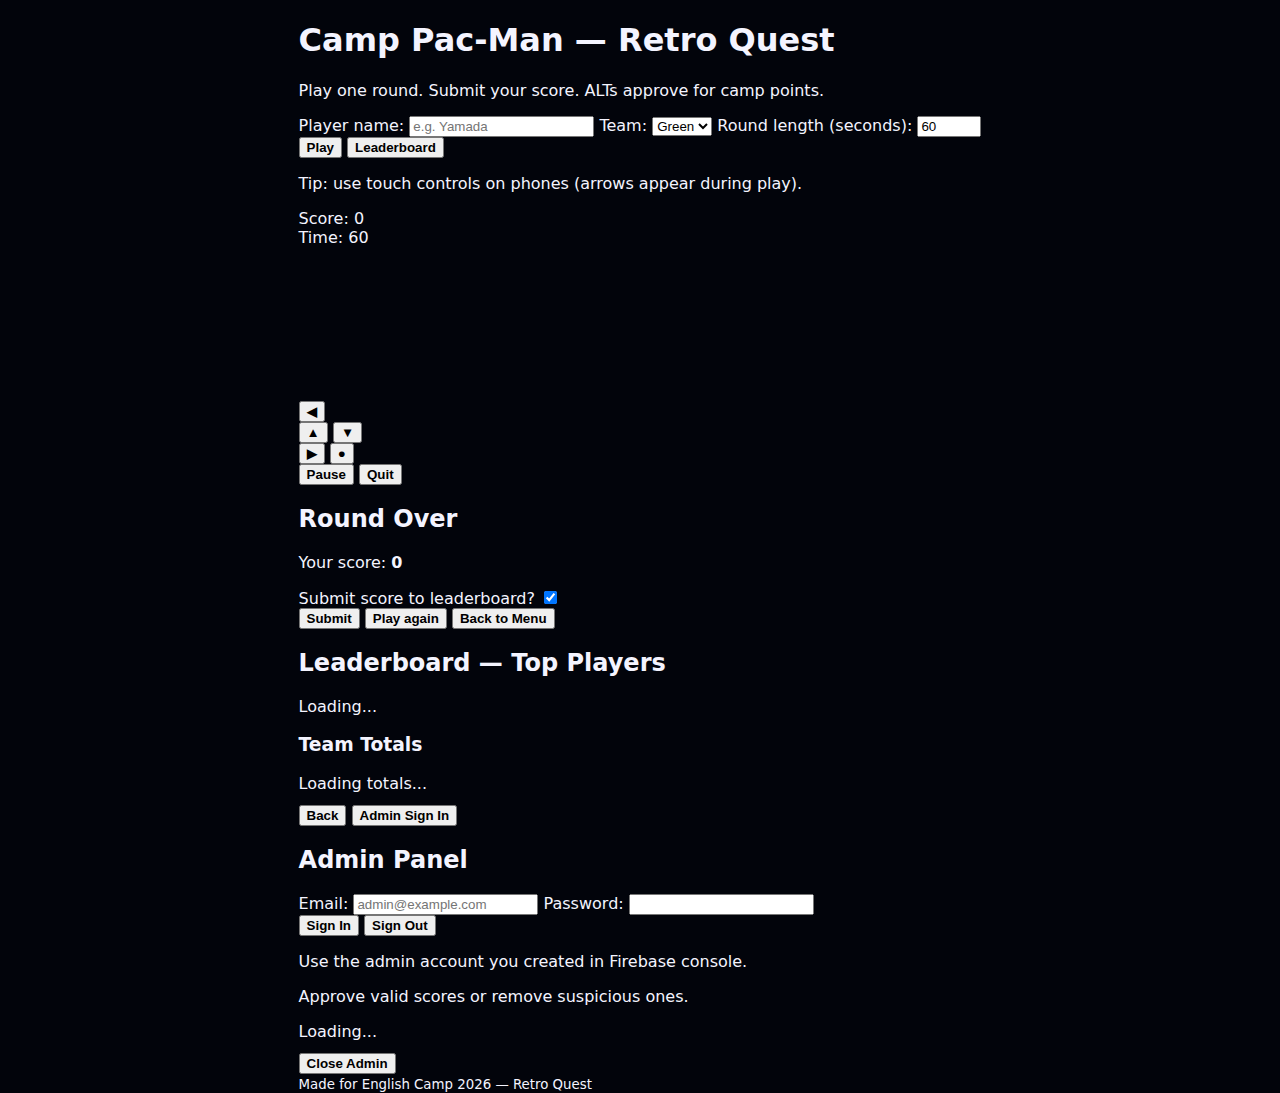
<file: index.html>
<!doctype html>
<html lang="en">
<head>
  <meta charset="utf-8" />
  <meta name="viewport" content="width=device-width,initial-scale=1" />
  <title>Camp Pac-Man — Retro Quest</title>
  <link rel="stylesheet" href="style.css" />
</head>
<body>
  <div id="container">
    <header>
      <h1>Camp Pac-Man — Retro Quest</h1>
      <p class="subtitle">Play one round. Submit your score. ALTs approve for camp points.</p>
    </header>

    <main>
      <section id="menu">
        <label>
          Player name:
          <input id="playerName" placeholder="e.g. Yamada" maxlength="20" />
        </label>
        <label>
          Team:
          <select id="teamSelect">
            <option value="Green">Green</option>
            <option value="Red">Red</option>
            <option value="Blue">Blue</option>
            <option value="White">White</option>
          </select>
        </label>
        <label>
          Round length (seconds):
          <input id="roundLength" type="number" value="60" min="10" max="180" />
        </label>
        <div class="menu-row">
          <button id="btnPlay">Play</button>
          <button id="btnLeaderboard">Leaderboard</button>
        </div>
        <p class="meta small">Tip: use touch controls on phones (arrows appear during play).</p>
      </section>

      <section id="gameArea" class="hidden">
        <div id="hud">
          <div>Score: <span id="score">0</span></div>
          <div>Time: <span id="time">60</span></div>
        </div>
        <canvas id="gameCanvas"></canvas>

        <div id="touchControls" class="hidden">
          <button id="tLeft" class="tbtn">◀</button>
          <div class="tcol">
            <button id="tUp" class="tbtn">▲</button>
            <button id="tDown" class="tbtn">▼</button>
          </div>
          <button id="tRight" class="tbtn">▶</button>
          <button id="tAction" class="tbtn action">●</button>
        </div>

        <div class="game-controls">
          <button id="btnPause">Pause</button>
          <button id="btnQuit">Quit</button>
        </div>
      </section>

      <section id="endScreen" class="hidden">
        <h2>Round Over</h2>
        <p>Your score: <strong id="finalScore">0</strong></p>
        <label>
          Submit score to leaderboard?
          <input type="checkbox" id="confirmSubmit" checked />
        </label>
        <div class="menu-row">
          <button id="btnSubmit">Submit</button>
          <button id="btnPlayAgain">Play again</button>
          <button id="btnBackMenu">Back to Menu</button>
        </div>
      </section>

      <section id="leaderboard" class="hidden">
        <h2>Leaderboard — Top Players</h2>
        <div id="topList">Loading...</div>

        <h3>Team Totals</h3>
        <div id="teamTotals" class="totals">Loading totals...</div>

        <div style="margin-top:12px">
          <button id="btnBackFromLB">Back</button>
          <button id="btnAdminOpen">Admin Sign In</button>
        </div>
      </section>

      <section id="adminPanel" class="hidden">
        <h2>Admin Panel</h2>
        <div id="authArea">
          <label>Email:
            <input id="adminEmail" type="email" placeholder="admin@example.com" />
          </label>
          <label>Password:
            <input id="adminPass" type="password" />
          </label>
          <div class="menu-row">
            <button id="btnAdminSignIn">Sign In</button>
            <button id="btnAdminSignOut" class="hidden">Sign Out</button>
          </div>
          <p class="meta">Use the admin account you created in Firebase console.</p>
        </div>

        <div id="adminActions" class="hidden">
          <p class="meta">Approve valid scores or remove suspicious ones.</p>
          <div id="adminList">Loading...</div>
          <div style="margin-top:12px">
            <button id="btnCloseAdmin">Close Admin</button>
          </div>
        </div>
      </section>
    </main>

    <footer>
      <small>Made for English Camp 2026 — Retro Quest</small>
    </footer>
  </div>

  <!-- Firebase + game logic -->
  <script type="module" src="game.js"></script>
</body>
</html>
</file>
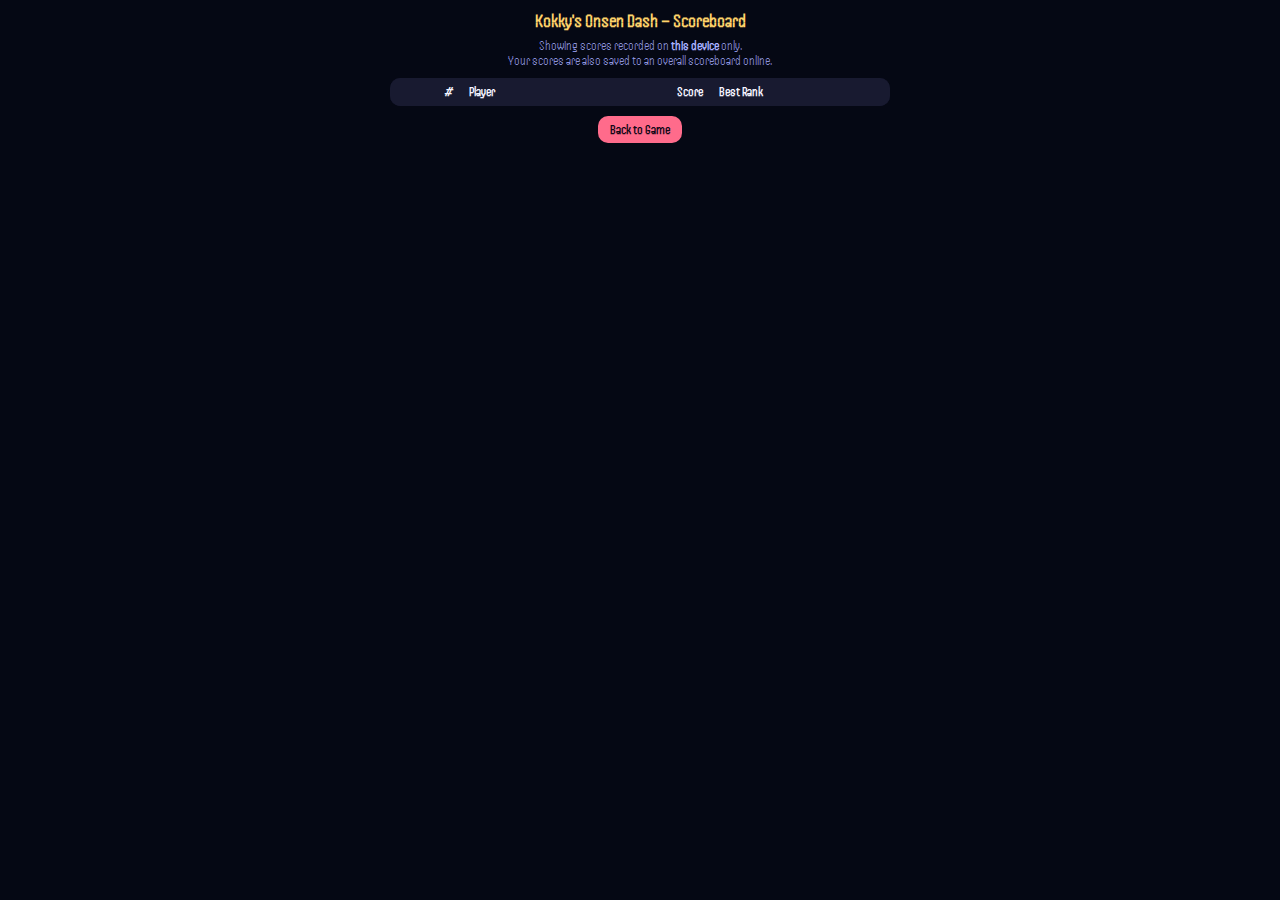
<file: leaderboard.html>
<!DOCTYPE html>
<html lang="en">
<head>
  <meta charset="UTF-8" />
  <title>Kokky's Onsen Dash – Scoreboard</title>
  <meta name="viewport" content="width=device-width, initial-scale=1.0" />

  <link rel="preconnect" href="https://fonts.googleapis.com">
  <link rel="preconnect" href="https://fonts.gstatic.com" crossorigin>
  <link href="https://fonts.googleapis.com/css2?family=Handjet:wght@300;500;700&display=swap" rel="stylesheet">

  <style>
    *{box-sizing:border-box;}
    html,body{
      margin:0;
      padding:0;
      height:100%;
    }
    body{
      background:#050814;
      color:#f4f4ff;
      font-family:"Handjet",-apple-system,BlinkMacSystemFont,"Segoe UI",system-ui,sans-serif;
      min-height:100vh;
      display:flex;
      justify-content:center;
      align-items:flex-start;
    }
    #wrap{
      width:100%;
      max-width:520px;
      padding:10px;
    }
    h1{
      margin:0 0 6px;
      font-size:1.2rem;
      color:#ffd36b;
      text-align:center;
    }
    p.note{
      font-size:0.85rem;
      color:#a8b0ff;
      text-align:center;
      margin:4px 0 10px;
    }
    table{
      width:100%;
      border-collapse:collapse;
      background:#0b0c1a;
      border-radius:10px;
      overflow:hidden;
      font-size:0.85rem;
    }
    th,td{
      padding:6px 8px;
      border-bottom:1px solid #181a30;
    }
    th{
      background:#181a30;
      text-align:left;
    }
    th.scoreHead{
      text-align:right;
    }
    td.rankNum{
      text-align:right;
    }
    td.score{
      text-align:right;
      font-weight:600;
    }
    tr:nth-child(even){
      background:#11132a;
    }
    tr:nth-child(odd){
      background:#0d0f22;
    }
    .backBtn{
      margin-top:10px;
      display:inline-block;
      background:#ff6b8b;
      color:#150818;
      padding:6px 12px;
      border-radius:10px;
      font-weight:700;
      text-decoration:none;
      font-size:0.85rem;
    }
    .backBtn:hover{
      filter:brightness(1.05);
    }

    @media (max-width:600px){
      #wrap{
        padding:8px;
      }
      h1{
        font-size:1.05rem;
      }
      p.note{
        font-size:0.8rem;
      }
      table{
        font-size:0.8rem;
      }
      .backBtn{
        font-size:0.8rem;
        padding:6px 10px;
      }
    }
  </style>
</head>
<body>
  <div id="wrap">
    <h1>Kokky's Onsen Dash – Scoreboard</h1>
    <p class="note">
      Showing scores recorded on <strong>this device</strong> only.<br/>
      Your scores are also saved to an overall scoreboard online.
    </p>
    <table id="lbTable">
      <thead>
        <tr>
          <th class="scoreHead">#</th>
          <th>Player</th>
          <th class="scoreHead">Score</th>
          <th>Best Rank</th>
        </tr>
      </thead>
      <tbody id="lbBody"></tbody>
    </table>

    <div style="text-align:center;">
      <a class="backBtn" href="index.html">Back to Game</a>
    </div>
  </div>

  <script>
    const RANKS = [
      { threshold: 25,  title: "Steam Hopper" },
      { threshold: 50,  title: "Onsen Ace" },
      { threshold: 75,  title: "Steam Master" },
      { threshold: 100, title: "Onsen Overlord" },
      { threshold: 250, title: "King of the Onsen" },
      { threshold: 500, title: "Onsen Legend" },
      { threshold: 1000, title: "Onsen God" }
    ];

    function loadBoard(){
      try{
        const raw = localStorage.getItem("onsen_lb");
        if(!raw) return [];
        const arr = JSON.parse(raw);
        return Array.isArray(arr)?arr:[];
      }catch(e){
        return [];
      }
    }

    function rankLabelFromIndex(idx){
      if(typeof idx !== "number" || idx < 0 || idx >= RANKS.length) return "-";
      return RANKS[idx].title;
    }

    function render(){
      const tbody = document.getElementById("lbBody");
      tbody.innerHTML = "";
      let list = loadBoard();

      list.sort((a,b)=> b.score - a.score || a.ts - b.ts);
      list = list.slice(0,50);

      list.forEach((e, idx)=>{
        const tr = document.createElement("tr");
        const rankTd = document.createElement("td");
        const playerTd = document.createElement("td");
        const scoreTd = document.createElement("td");
        const bestRankTd = document.createElement("td");

        rankTd.textContent = idx+1;
        rankTd.className = "rankNum";

        playerTd.textContent = (e.id === "0" ? "Guest" : (e.id || "-"));
        scoreTd.textContent = e.score;
        scoreTd.className = "score";
        bestRankTd.textContent = rankLabelFromIndex(e.bestRankIndex);

        tr.appendChild(rankTd);
        tr.appendChild(playerTd);
        tr.appendChild(scoreTd);
        tr.appendChild(bestRankTd);
        tbody.appendChild(tr);
      });
    }

    render();
  </script>
</body>
</html>
</file>
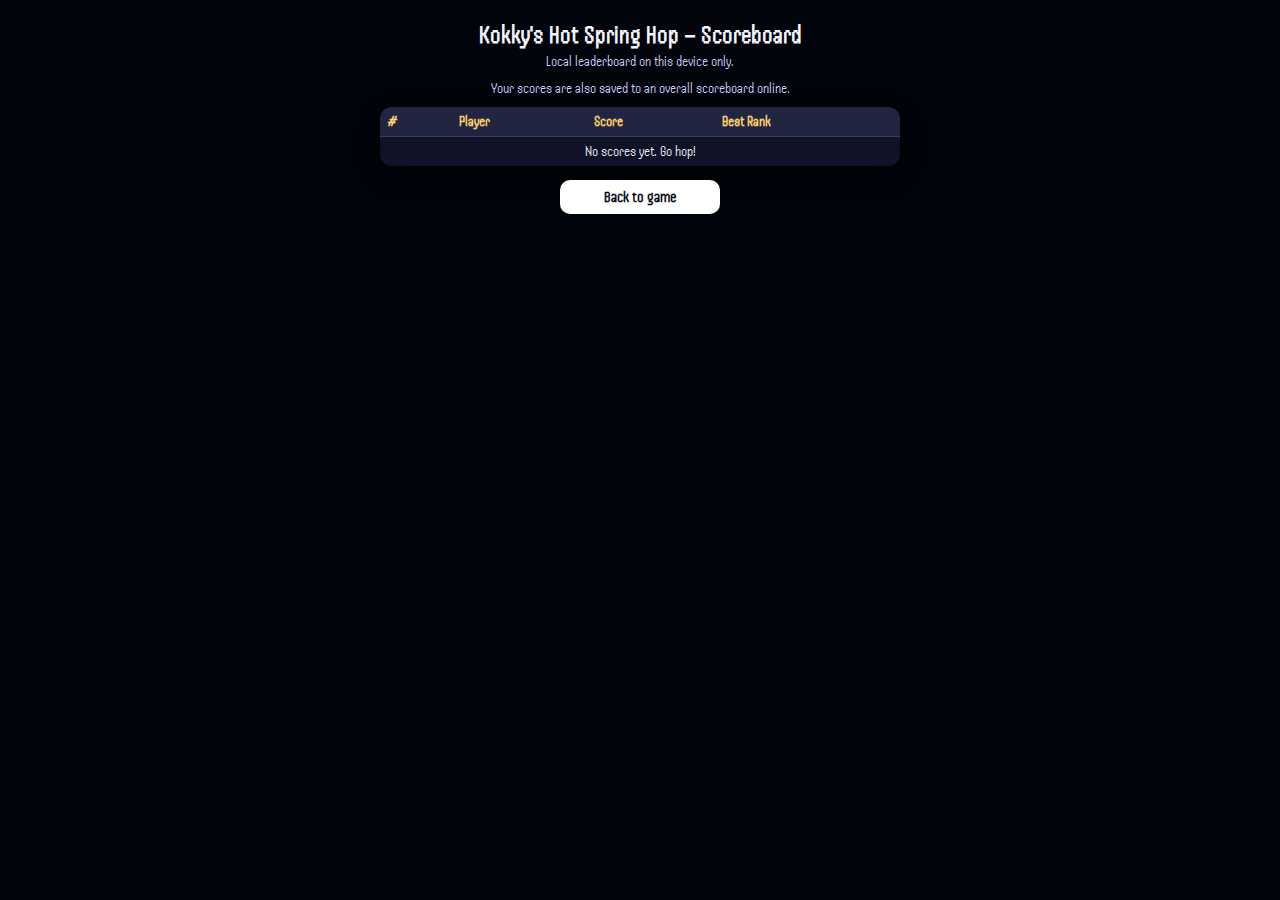
<file: scoreboard.html>
<!DOCTYPE html>
<html lang="en">
<head>
  <meta charset="UTF-8">
  <title>Kokky's Hot Spring Hop – Scoreboard</title>
  <meta name="viewport" content="width=device-width, initial-scale=1.0" />
  <link rel="preconnect" href="https://fonts.googleapis.com">
  <link rel="preconnect" href="https://fonts.gstatic.com" crossorigin>
  <link href="https://fonts.googleapis.com/css2?family=Handjet:wght@300;500;700&display=swap" rel="stylesheet">
  <style>
    * { box-sizing: border-box; }
    body {
      margin: 0;
      padding: 16px;
      background: #02040b;
      color: #f4f4ff;
      font-family: "Handjet", -apple-system, BlinkMacSystemFont, "Segoe UI", system-ui, sans-serif;
    }
    h1 {
      text-align: center;
      margin: 4px 0;
      font-size: 1.6rem;
    }
    p.info {
      text-align: center;
      margin: 2px 0 10px;
      font-size: 0.95rem;
      color: #cfd2ff;
    }
    table {
      width: 100%;
      max-width: 520px;
      margin: 0 auto;
      border-collapse: collapse;
      background: #111327;
      border-radius: 12px;
      overflow: hidden;
      box-shadow: 0 8px 24px rgba(0,0,0,0.7);
    }
    thead {
      background: #222541;
    }
    th, td {
      padding: 6px 8px;
      font-size: 0.95rem;
      text-align: left;
    }
    th {
      font-weight: 700;
      color: #ffd36b;
      border-bottom: 1px solid rgba(255,255,255,0.12);
    }
    tr:nth-child(even) td {
      background: #151733;
    }
    tr:nth-child(odd) td {
      background: #101228;
    }
    td.rankCol {
      width: 40px;
      text-align: center;
    }
    td.scoreCol {
      width: 70px;
      text-align: right;
    }
    td.playerCol {
      width: 120px;
    }
    td.bestRankCol {
      text-align: left;
    }
    .backLink {
      display: block;
      text-align: center;
      margin-top: 14px;
      text-decoration: none;
      color: #050814;
      background: #ffffff;
      padding: 8px 14px;
      border-radius: 10px;
      width: 160px;
      margin-left: auto;
      margin-right: auto;
      font-weight: 700;
    }
  </style>
</head>
<body>
  <h1>Kokky's Hot Spring Hop – Scoreboard</h1>
  <p class="info">Local leaderboard on this device only.</p>
  <p class="info">Your scores are also saved to an overall scoreboard online.</p>

  <table id="board">
    <thead>
      <tr>
        <th>#</th>
        <th>Player</th>
        <th>Score</th>
        <th>Best Rank</th>
      </tr>
    </thead>
    <tbody>
      <!-- filled by script -->
    </tbody>
  </table>

  <a href="index.html" class="backLink">Back to game</a>

  <script>
    const RANKS = [
      { threshold: 25,  title: "Steam Hopper" },
      { threshold: 50,  title: "Onsen Ace" },
      { threshold: 75,  title: "Steam Master" },
      { threshold: 100, title: "Onsen Overlord" },
      { threshold: 250, title: "King of the Onsen" },
      { threshold: 500, title: "Onsen Legend" },
      { threshold: 1000, title: "Onsen God" }
    ];

    function loadBoard() {
      try {
        const raw = localStorage.getItem("onsen_lb");
        if (!raw) return [];
        const arr = JSON.parse(raw);
        return Array.isArray(arr) ? arr : [];
      } catch {
        return [];
      }
    }

    function bestRankTitle(index) {
      if (typeof index !== "number" || index < 0) return "-";
      if (index >= RANKS.length) index = RANKS.length - 1;
      return RANKS[index].title;
    }

    function displayBoard() {
      const tbody = document.querySelector("#board tbody");
      tbody.innerHTML = "";
      const list = loadBoard();

      if (!list.length) {
        const tr = document.createElement("tr");
        const td = document.createElement("td");
        td.colSpan = 4;
        td.textContent = "No scores yet. Go hop!";
        td.style.textAlign = "center";
        tr.appendChild(td);
        tbody.appendChild(tr);
        return;
      }

      list.sort((a,b) => b.score - a.score || a.ts - b.ts);

      list.forEach((entry, idx) => {
        const tr = document.createElement("tr");

        const tdRank = document.createElement("td");
        tdRank.className = "rankCol";
        tdRank.textContent = idx + 1;
        tr.appendChild(tdRank);

        const tdPlayer = document.createElement("td");
        tdPlayer.className = "playerCol";
        tdPlayer.textContent = entry.id === "0" ? "Guest" : entry.id;
        tr.appendChild(tdPlayer);

        const tdScore = document.createElement("td");
        tdScore.className = "scoreCol";
        tdScore.textContent = entry.score;
        tr.appendChild(tdScore);

        const tdBestRank = document.createElement("td");
        tdBestRank.className = "bestRankCol";
        tdBestRank.textContent = bestRankTitle(entry.bestRankIndex);
        tr.appendChild(tdBestRank);

        tbody.appendChild(tr);
      });
    }

    displayBoard();
  </script>
</body>
</html>
</file>
<file: style.css>
* { box-sizing: border-box; }

html, body {
  margin: 0;
  padding: 0;
  height: 100%;
}

/* Main layout */

body {
  /* solid night-sky tone behind UI and around canvas */
  background: #02040b;
  color: #f4f4ff;
  font-family: "Handjet", -apple-system, BlinkMacSystemFont, "Segoe UI", system-ui, sans-serif;
  display: flex;
  flex-direction: column;
  align-items: center;
  justify-content: flex-start;
  min-height: 100vh;
  overflow: hidden; /* avoid scroll on phones */
}

/* Ensure all buttons/links use Handjet & bold */
button, a {
  font-family: "Handjet", sans-serif;
  font-weight: 700;
}

/* Row 1: Scoreboard + Player */

#topBar {
  width: 100%;
  max-width: 520px;
  padding: 6px 10px 2px;
  display: flex;
  justify-content: space-between;
  align-items: center;
}

#scoreboardLink {
  text-decoration: none;
  background: #ffffff;
  color: #050814;
  padding: 8px 14px;
  border-radius: 10px;
  font-size: 1rem;
  min-height: 40px;
  min-width: 120px;
  text-align: center;
  display: flex;
  align-items: center;
  justify-content: center;
}

#playerBox {
  display: flex;
  align-items: center;
  gap: 6px;
  font-size: 1rem;
}

#playerIdLabel {
  font-weight: 700;
}

#changePlayerBtn {
  background: #ff6b8b;
  border: none;
  color: #150818;
  padding: 5px 10px;
  border-radius: 6px;
  cursor: pointer;
  font-size: 0.9rem;
  font-weight: 700;
}

/* Row 2: Score | Best */

#scoreRow {
  width: 100%;
  max-width: 520px;
  padding: 2px 10px 6px;
  text-align: center;
  font-size: 1rem;
  font-weight: 700;
}

/* Hidden msg row */

#msg {
  display: none;
}

/* Canvas */

#game {
  background:
</file>
